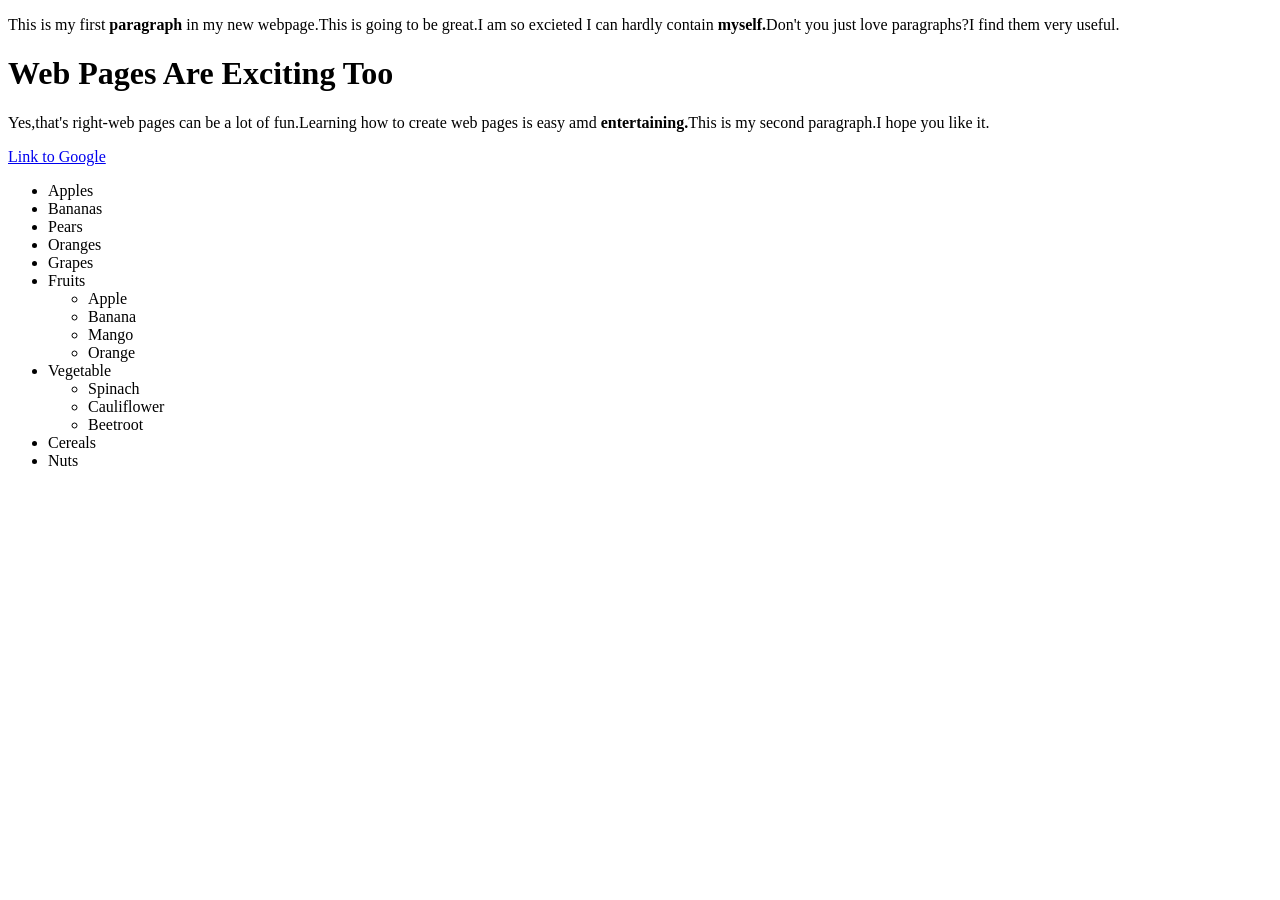
<file: basicHTML/index.html>
<!DOCTYPE html>
<html lang="en">
<head>
    <meta charset="UTF-8">
    <meta name="viewport" content="width=device-width, initial-scale=1.0">
    <title>Document</title>
</head>
<body>
    <p>
        This is my first <b>paragraph</b> in my new webpage.This is going to be great.I am so excieted I can hardly contain <b>myself.</b>Don't you just love paragraphs?I find them very useful.
    </p>
    <h1>Web Pages Are Exciting Too</h1>

    <p>Yes,that's right-web pages can be a lot of fun.Learning how to create web pages is easy amd <b>entertaining.</b>This is my second paragraph.I hope you like it.</p>
    <a href="https://www.google.com/"> Link to Google</a>
    <ul>
        <li>Apples</li>
        <li>Bananas</li>
        <li>Pears</li>
        <li>Oranges</li>
        <li>Grapes</li>

        <li>Fruits</li>
        <ul>
            <li>Apple</li>
            <li>Banana</li>
            <li>Mango</li>
            <li>Orange</li>
        </ul>
        <li>Vegetable</li>
        <ul>
            <li>Spinach</li>
            <li>Cauliflower</li>
            <li>Beetroot</li>
        </ul>
        <li>Cereals</li>
        <li>Nuts</li>
    </ul>
    
</body>
</html>
</file>
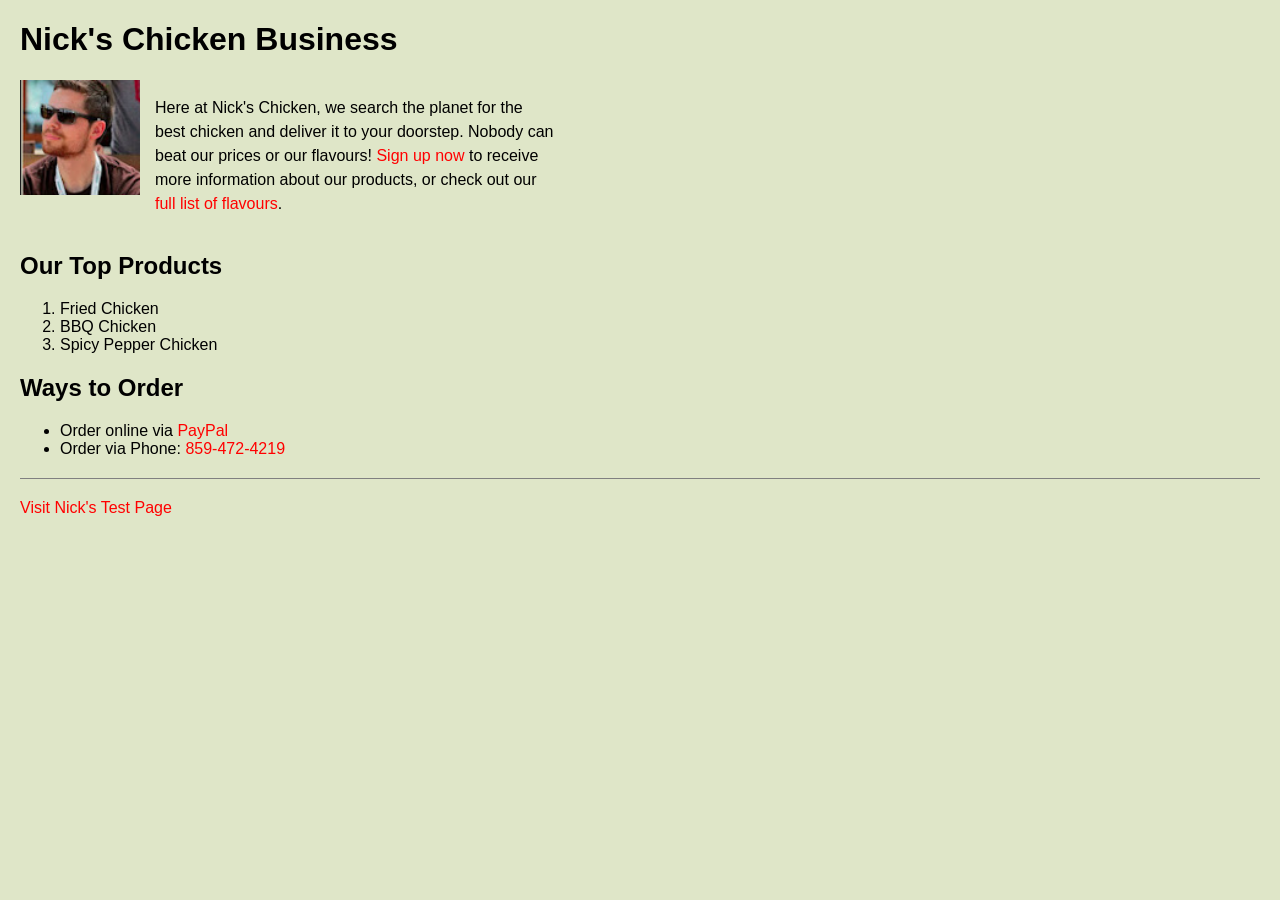
<file: nickshop/index.html>
<!DOCTYPE html>
<html lang="en">
<head>
    <meta charset="UTF-8">
    <meta name="viewport" content="width=device-width, initial-scale=1.0">
    <title>Nick's Chicken</title>
    <link rel="stylesheet" href="styles.css">
</head>
<body>

    <h1>Nick's Chicken Business</h1>

    <div class="container">
        <img src="images/nick.png" alt="Nick logo">

        <p>
            Here at Nick's Chicken, we search the planet for the best chicken and deliver it to your doorstep.
            Nobody can beat our prices or our flavours!
            <a href="#">Sign up now</a> to receive more information about our products,
            or check out our <a href="#">full list of flavours</a>.
        </p>
    </div>

    <h2>Our Top Products</h2>
    <ol>
        <li>Fried Chicken</li>
        <li>BBQ Chicken</li>
        <li>Spicy Pepper Chicken</li>
    </ol>

    <h2>Ways to Order</h2>
    <ul>
        <li>Order online via <a href="https://www.paypal.com">PayPal</a></li>
        <li>Order via Phone: <a href="tel:8594724219">859-472-4219</a></li>
    </ul>

    <hr>

    <p>
        <a href="#">Visit Nick's Test Page</a>
    </p>

</body>
</html>
</file>
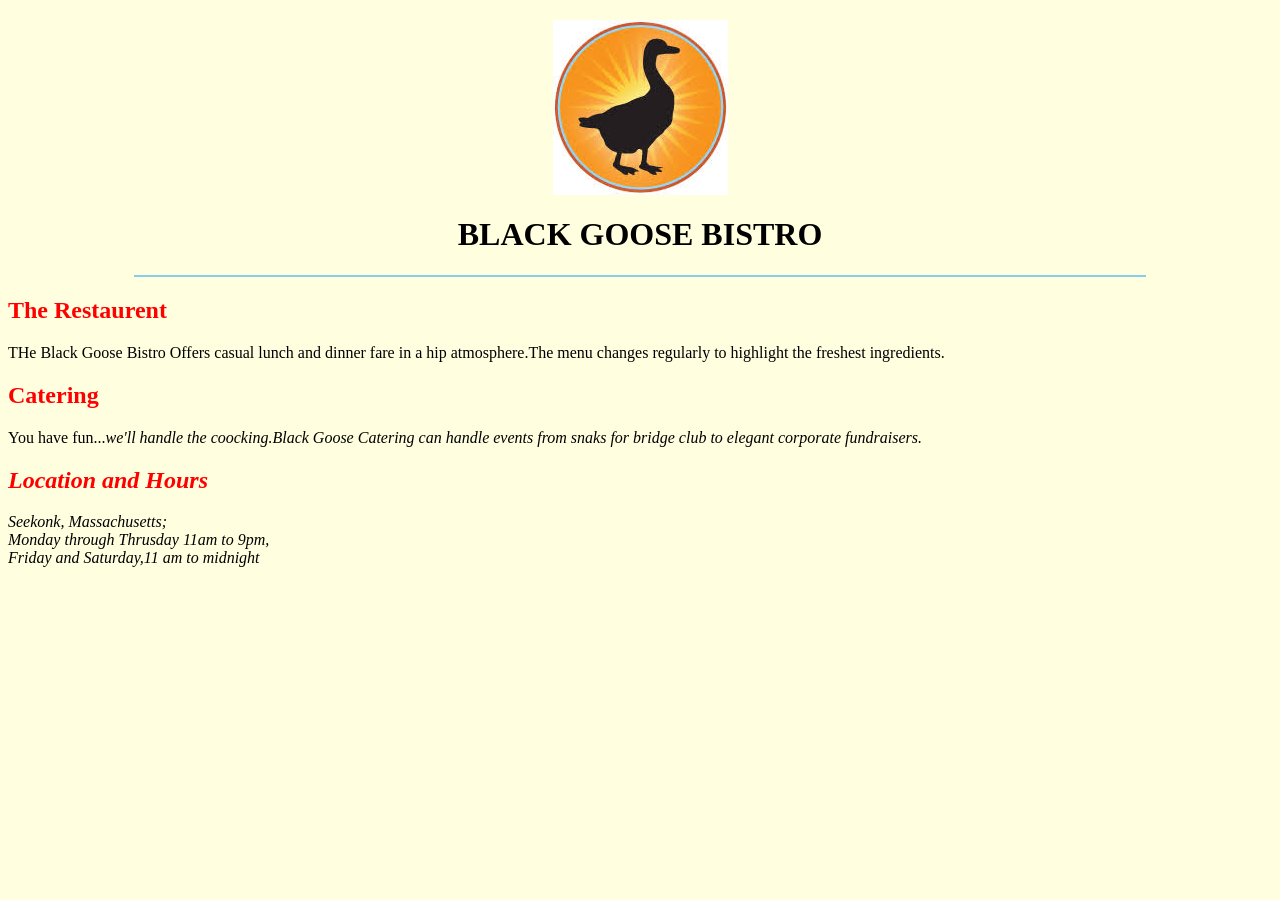
<file: poster/index.html>
<!DOCTYPE html>
<html lang="en">
<head>
    <meta charset="UTF-8">
    <meta name="viewport" content="width=device-width, initial-scale=1.0">
    <title>Document</title>
    <link rel="stylesheet" href="styles.css">
</head>
<body>
    <img src= "duck.jpg" alt="Duck Logo">



    <h1><b>BLACK GOOSE BISTRO</b></h1><hr>
    <h2>The Restaurent</h2>
    <p>THe Black Goose Bistro Offers casual lunch and dinner fare in a hip atmosphere.The menu changes regularly to highlight the freshest ingredients.</p>

    <h2>Catering</h2>
    <p>You have fun...<i>we'll handle the coocking.Black Goose Catering can handle events from snaks for bridge club to elegant corporate fundraisers.</i></p>

    <h2><i>Location and Hours</i></h2>
    <p><i>Seekonk, Massachusetts;<br>
        Monday through Thrusday 11am to 9pm,<br>
        Friday and Saturday,11 am to midnight
    </i></p>

    
</body>
</html>
</file>
<file: nickshop/styles.css>
body {
    font-family: Arial, Helvetica, sans-serif;
    background-color: #dfe6c8;
    margin: 20px;
}

h1, h2 {
    font-weight: bold;
}

.container {
    display: flex;
    align-items: flex-start;
    gap: 15px;
}

.container img {
    width: 120px;
    height: auto;
}

.container p {
    max-width: 400px;
    line-height: 1.5;
}

a {
    color: red;
    text-decoration: none;
}

hr {
    border: none;
    height: 1px;
    background-color: grey;
    margin: 20px 0;
}
</file>
<file: poster/styles.css>
body{
    background-color: lightyellow;
}
h1{
    text-align: center;
}
h2{
    color:red ;
}
hr{
    border:none;
    height:2px;
    background-color: skyblue;
    width: 80%;
    margin: 20px auto;
}
img{
    display: block;
    margin: 20px auto;
}
</file>
